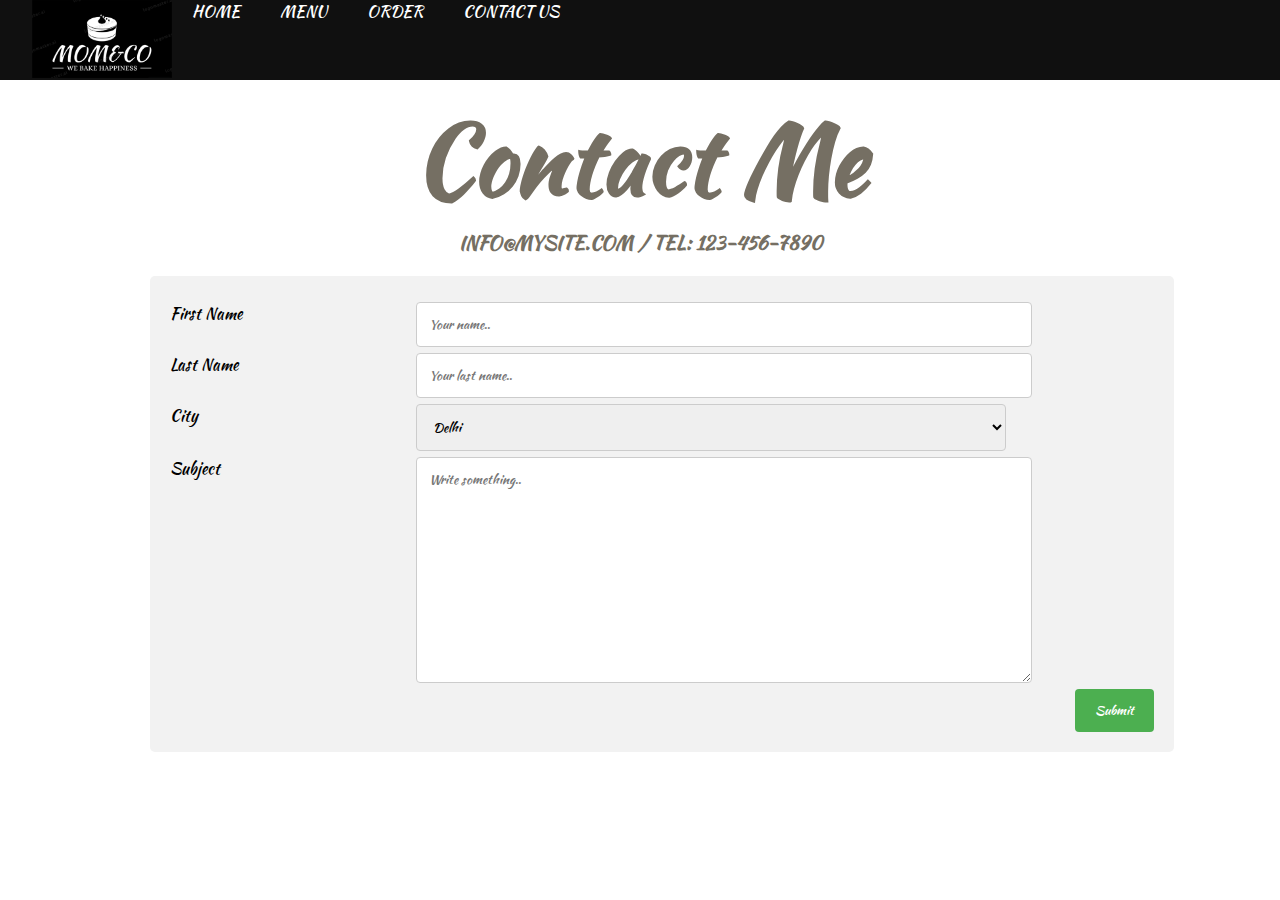
<file: form.html>
<!DOCTYPE html>
<html>
<head>
	<title>contact us</title>
	<link rel="stylesheet" type="text/css" href="style.css">
	<link href="https://fonts.googleapis.com/css2?family=Kaushan+Script&family=Roboto:wght@100&display=swap" rel="stylesheet">
	<link href="https://fonts.googleapis.com/css2?family=Courier+Prime&display=swap" rel="stylesheet">
	<link href="https://fonts.googleapis.com/css2?family=Kalam&display=swap" rel="stylesheet">
</head>
<body>
	<div class="header">
		<div class="innerheader">
			<div class="logo">
				<img src="logo1.png"  alt="MOM &CO logo">
			</div>
		<ul class="navigation">
			<a href="index.html">
				<li>HOME</li>
			</a>
			<a href="menu.html">			
				<li>MENU</li>
			</a>
			<a href="order.html">
				<li>ORDER</li>
			</a>
			<a href="form.html">
				<li>CONTACT US</li>
			</a>
		</ul>
		</div>
	</div>
	<h1 style="text-align: center;color: #756F63; margin-top: 10px; font-size: 96px;">Contact Me</h1>
	<h3 style="text-align: center;color: #756F63;">INFO@MYSITE.COM / TEL: 123-456-7890</h3>
	<!-- <form style="text-align: center;">
  <label for="fname">First name:</label><br>
  <input type="text" id="fname" name="fname" value="John"><br>
  <label for="lname">Last name:</label><br>
  <input type="text" id="lname" name="lname" value="Doe">
  <label for="email">Email id:</label><br>
  <input type="email" id="email" name="email" value="Doe@gmail.com">
  <label for="email">Last name:</label><br>
  <input type="text" id="lname" name="lname" value="Doe">

</form>
 -->

    
  <form action="/action_page.php">
  <div class="row">
    <div class="col-25">
      <label for="fname">First Name</label>
    </div>
    <div class="col-75">
      <input type="text" id="fname" name="firstname" placeholder="Your name..">
    </div>
  </div>
  <div class="row">
    <div class="col-25">
      <label for="lname">Last Name</label>
    </div>
    <div class="col-75">
      <input type="text" id="lname" name="lastname" placeholder="Your last name..">
    </div>
  </div>
  <div class="row">
    <div class="col-25">
      <label for="city">City</label>
    </div>
    <div class="col-75">
      <select id="city" name="city">
      	<option value="usa">Delhi</option>
        <option value="australia">Mumbai</option>
        <option value="canada">Bangalore</option>
        <option value="usa">Chandigarh</option>
      </select>
    </div>
  </div>
  <div class="row">
    <div class="col-25">
      <label for="subject">Subject</label>
    </div>
    <div class="col-75">
      <textarea id="subject" name="subject" placeholder="Write something.." style="height:200px"></textarea>
    </div>
  </div>
  <div class="row">
    <input type="submit" value="Submit">
  </div>
  </form>
  <style type="text/css">
  form {
  box-sizing: border-box;
  margin: 20px 150px;
  border-radius: 5px;
  background-color: #f2f2f2;
  padding: 20px;
  width: 80%;
}

input[type=text], select, textarea {
  width: 80%;
  padding: 12px;
  border: 1px solid #ccc;
  border-radius: 4px;
  resize: vertical;
}

label {
  /*padding: 12px 12px 12px 0;*/
  display: inline-block;
  text-align: center;
}

input[type=submit] {
  background-color: #4CAF50;
  color: white;
  padding: 12px 20px;
  border: none;
  border-radius: 4px;
  cursor: pointer;
  float: right;
}

input[type=submit]:hover {
  background-color: #45a049;
}


.col-25 {
  float: left;
  width: 25%;
  margin-top: 6px;
}

.col-75 {
  float: left;
  width: 75%;
  margin-top: 6px;
}

/* Clear floats after the columns */
.row:after {
  content: "";
  display: table;
  clear: both;
}

/* Responsive layout - when the screen is less than 600px wide, make the two columns stack on top of each other instead of next to each other */
@media screen and (max-width: 600px) {
  .col-25, .col-75, input[type=submit] {
    width: 100%;
    margin-top: 0;
  }
}
</style>
</body>
</html>
</file>
<file: style.css>
*{
	margin:0px;
	padding: 0px;
	list-style: none;
	text-decoration: none;
	font-family: Kaushan Script;
}

.header{
	width: 100%;
	height: 80px;
	display:block;
	
	background-color: #101010;
}
.innerheader{
	width: 95%;
	height: 100%;
	display:block;
	margin:0px auto;
	white-space: nowrap;
	overflow: visible;
	
}
.logo{
	height:100%;
	display: table;
	float: left;
}
.logo img {
	width:140px;
	display: table-cell;
	vertical-align:middle;
	text-align: left;

}
.navigatiion{
	float:right; 	
	height: 100%;
}
.navigation a{
	height: 100%;
	display: table;
	float: left;
	padding: 0px 20px;
}
.navigation a li{
	display: table-cell;
	vertical-align: middle;
	height:100%;
	color:white;
	font:26px;
}
.container
			{
				background-image: url("https://images.unsplash.com/photo-1594149433195-fa8b4c8065b9?ixlib=rb-1.2.1&ixid=eyJhcHBfaWQiOjEyMDd9&auto=format&fit=crop&w=1050&q=80");
			    background-repeat: no-repeat;
	            background-size: cover;
	            height: 900px;
	           	margin:0px;

			}
.container h1{
	text-align: center;
	width: 70%;
	height: 40%;
	padding-top:70px;
	padding-left: 200px; 
	font-size:150px;
	color: black;


}
.container h3{
	text-align: center;
	width: 70%;
	margin:-220px;
	padding-top:70px;
	padding-left: 380px; 
	font-size:40px;
	color: black;


}
.container h3{
	text-align: center;
	width: 70%;
	margin:-220px;
	padding-top:70px;
	padding-left: 380px; 
	font-size:40px;
	color: black;


}
.container h2{
	text-align: center;
	width: 70%;
	margin:-220px;
	padding-top:670px;
	padding-left: 380px; 
	font-size:40px;
	color: white;
	text-decoration: underline;
	font-family: courier;

}
.container p{
	float:left;
	margin-left: 50px;

	width:50%;
	font-size:20px;
	color: white;

}
.chef{
	height: 700px;
	/*padding: -100px;*/
}
.chef img{
	width:460px;
	height:600px;
	margin-top: -100px;
	padding-left: 100px;
}
.chef h1{
	padding-right: 300px;
	text-align: right;
	color:#756F63;
	font-size: 70px;
	margin-top: 150px;
	padding-left: 600px;
	
}
.chef p{
	margin: -350px;
	margin-left: 650px;
	margin-right: 200px;
	color:#756F63;
	font-size:20px;
	font-family: Kalam;
}
.quality{
	height: 700px;
	padding: -100px;
}
.quality img{
	
	width:460px;
	height:600px;
	margin-top: -100px;
	padding-left:100px;
}

.quality p{
	margin: -350px;
	margin-left: 650px;
	margin-right: 200px;
	color:#756F63;
	font-size:20px;
	font-family: Kalam;
}
.quality h1{
	padding-right: 300px;
	text-align: right;
	color:#756F63;
	font-size: 70px;
	/*padding-top: 300px;*/
	padding-left: 600px;
}
footer{
	background-color: black;
	height:80px;
	color: white;
	font-family: kalam;
	text-align: center;
}
										/*PAGE 2 : MENU*/








.cakes{
	height: 1450px;
	
}
.cakes h1{
	text-align: center;
	padding: 10px;
	font-size: 70px;

}


.inner_cake1{
	
	height:450px;

}
.cake1{
	
	width: 300px;
	height:450px;
	margin-left: 200px;	 
	box-shadow: 0 4px 8px 0 rgba(0, 0, 0, 0.2); 
}
.cake1 img{
	height:200px;
	width: 250px;
	padding: 10px 15px;
}
.cake1 h3{
	text-align: center;
}
.cake1 p{
	text-align: center;
	padding: 10px;
	font-family: Kalam;
}
.cake2{
	
	width: 300px;
	height:450px;
	margin-left: 600px;	 
	margin-top:-450px;
	box-shadow: 0 4px 8px 0 rgba(0, 0, 0, 0.2);
}
.cake2 img{
	height:200px;
	padding: 10px 15px;
	width: 250px;
}
.cake2 h3{
	text-align: center;
}
.cake2 p{
	text-align: center;
font-family: Kalam;
	padding: 10px;
}
.cake3{

	width: 300px;
	height:450px;
	margin-left: 1000px;	 
	margin-top:-450px;
	box-shadow: 0 4px 8px 0 rgba(0, 0, 0, 0.2);
}
.cake3 img{
	height:200px;
	padding: 10px 15px;
	width: 250px;
}
.cake3 h3{
	text-align: center;
}
.cake3 p{
	text-align: center;
	padding: 10px;
	font-family: Kalam;
}
.inner_cake2{
	
	height:450px;
	padding-top: 15px;
}
.cake4{
	
	width: 300px;
	height:450px;
	margin-left: 200px;	 
	box-shadow: 0 4px 8px 0 rgba(0, 0, 0, 0.2);
}
.cake4 img{
	height:250px;
	padding: 10px 65px;
}
.cake4 h3{
	text-align: center;
}
.cake4 p{
	text-align: center;
	padding: 10px;
	font-family: Kalam;
}
.cake5{
	
	width: 300px;
	height:450px;
	margin-left: 600px;	 
	margin-top:-450px;
	box-shadow: 0 4px 8px 0 rgba(0, 0, 0, 0.2);
}
.cake5 img{
	height:200px;
	padding: 10px 15px;
	width: 250px;
}
.cake5 h3{
	text-align: center;
}
.cake5 p{
	text-align: center;
	font-family: Kalam;
	padding: 10px;
}
.cake6{

	width: 300px;
	height:450px;
	margin-left: 1000px;	 
	margin-top:-450px;
	box-shadow: 0 4px 8px 0 rgba(0, 0, 0, 0.2);
}
.cake6 img{
	height:250px;
	padding: 10px 65px;
}
.cake6 h3{
	text-align: center;
}
.cake6 p{
	text-align: center;
	font-family: Kalam;
	padding: 10px;
}
.inner_cake3{
	
	padding-top: 15px;
	height:450px;
}
.cake7{
	
	width: 300px;
	height:450px;
	margin-left: 200px;	 
	box-shadow: 0 4px 8px 0 rgba(0, 0, 0, 0.2);
}
.cake7 img{
	height:200px;
	padding: 10px 15px;
	width: 250px;
}
.cake7 h3{
	text-align: center;
}
.cake7 p{
	text-align: center;

	font-family: Kalam;
	padding: 10px;
}
.cake8{
	
	width: 300px;
	height:450px;
	margin-left: 600px;	 
	margin-top:-450px;
	box-shadow: 0 4px 8px 0 rgba(0, 0, 0, 0.2);
}
.cake8 img{
	height:200px;
	padding: 10px 15px;
	width: 250px;
}
.cake8 h3{
	text-align: center;
}
.cake8 p{
	text-align: center;
	padding: 10px;
	font-family: Kalam;
}
.cake9{

	width: 300px;
	height:450px;
	margin-left: 1000px;	 
	margin-top:-450px;
	box-shadow: 0 4px 8px 0 rgba(0, 0, 0, 0.2);
}
.cake9 img{
	height:250px;
	padding: 10px 65px;
}
.cake9 h3{
	text-align: center;
}
.cake9 p{
	text-align: center;
	font-family: Kalam;
	padding: 10px;

}
.truffles{
height: 550px;


	
}
.truffles h1{
	text-align: center;
	margin-top: 60px;
	padding-top: 10px;
	font-size: 70px;
	
}
.innertruffle{
	height:450px;
	
}
.truff1{
	
	width: 300px;
	height:450px;
	margin-left: 200px;	 
	box-shadow: 0 4px 8px 0 rgba(0, 0, 0, 0.2);
}
.truff1 img{
	height:250px;
	padding: 10px 65px;
}
.truff1 h3{
	text-align: center;
}
.truff1 p{
	text-align: center;
	padding: 10px;
	font-family: Kalam;
}
.truff2{
	
	width: 300px;
	height:450px;
	margin-left: 600px;	 
	margin-top:-450px;
	box-shadow: 0 4px 8px 0 rgba(0, 0, 0, 0.2);
}
.truff2 img{
	height:250px;
	padding: 10px 65px;
}
.truff2 h3{
	text-align: center;
}
.truff2 p{
	text-align: center;
	padding: 10px;
	font-family: Kalam;
}
.truff3{

	width: 300px;
	height:450px;
	margin-left: 1000px;	 
	margin-top:-450px;
	box-shadow: 0 4px 8px 0 rgba(0, 0, 0, 0.2);
}
.truff3 img{
	height:250px;
	padding: 10px 65px;
}
.truff3 h3{
	text-align: center;
}
.truff3 p{
	text-align: center;
	padding: 10px;
	font-family: Kalam;
}
.sidebeverages{
height: 550px;


	
}
.sidebeverage h1{
	text-align: center;
	margin-top: 60px;
	padding-top: 10px;
	font-size: 70px;
	
}
.inner.sidebeverage{
	height:450px;
	
}
.side1{
	
	width: 300px;
	height:450px;
	margin-left: 200px;	 
	box-shadow: 0 4px 8px 0 rgba(0, 0, 0, 0.2);
}
.side1 img{
	height:250px;
	padding: 10px 65px;
}
.side1 h3{
	text-align: center;
}
.side1 p{
	text-align: center;
	font-family: Kalam;
	padding: 10px;
}
.side2{
	
	width: 300px;
	height:450px;
	margin-left: 600px;	 
	margin-top:-450px;
	box-shadow: 0 4px 8px 0 rgba(0, 0, 0, 0.2);
}
.side2 img{
	height:250px;
	padding: 10px 65px;
}
.side2 h3{
	text-align: center;
}
.side2 p{
	text-align: center;
	padding: 10px;
	font-family: Kalam;
}
.side3{

	width: 300px;
	height:450px;
	margin-left: 1000px;	 
	margin-top:-450px;
	box-shadow: 0 4px 8px 0 rgba(0, 0, 0, 0.2);
}
.side3 img{
	height:250px;
	padding: 10px 45px;
	width: 200px;
}
.side3 h3{
	text-align: center;
}
.side3 p{
	text-align: center;
	font-family: Kalam;
	padding: 10px;
}



										/*PAGE 3 --> ORDER <---*/
 #order1{
 	text-align: center;
 	padding: 10px;

 }
 button {
  border: 1px solid grey;
  outline: 0;
  margin-top:24px; 
  padding: 4px;
  color: white;
  background-color: #756F63;
  text-align: center;
  cursor: pointer;
  width: 70%;
  font-size: 18px;
  font-family: "kalam";
}
</file>
